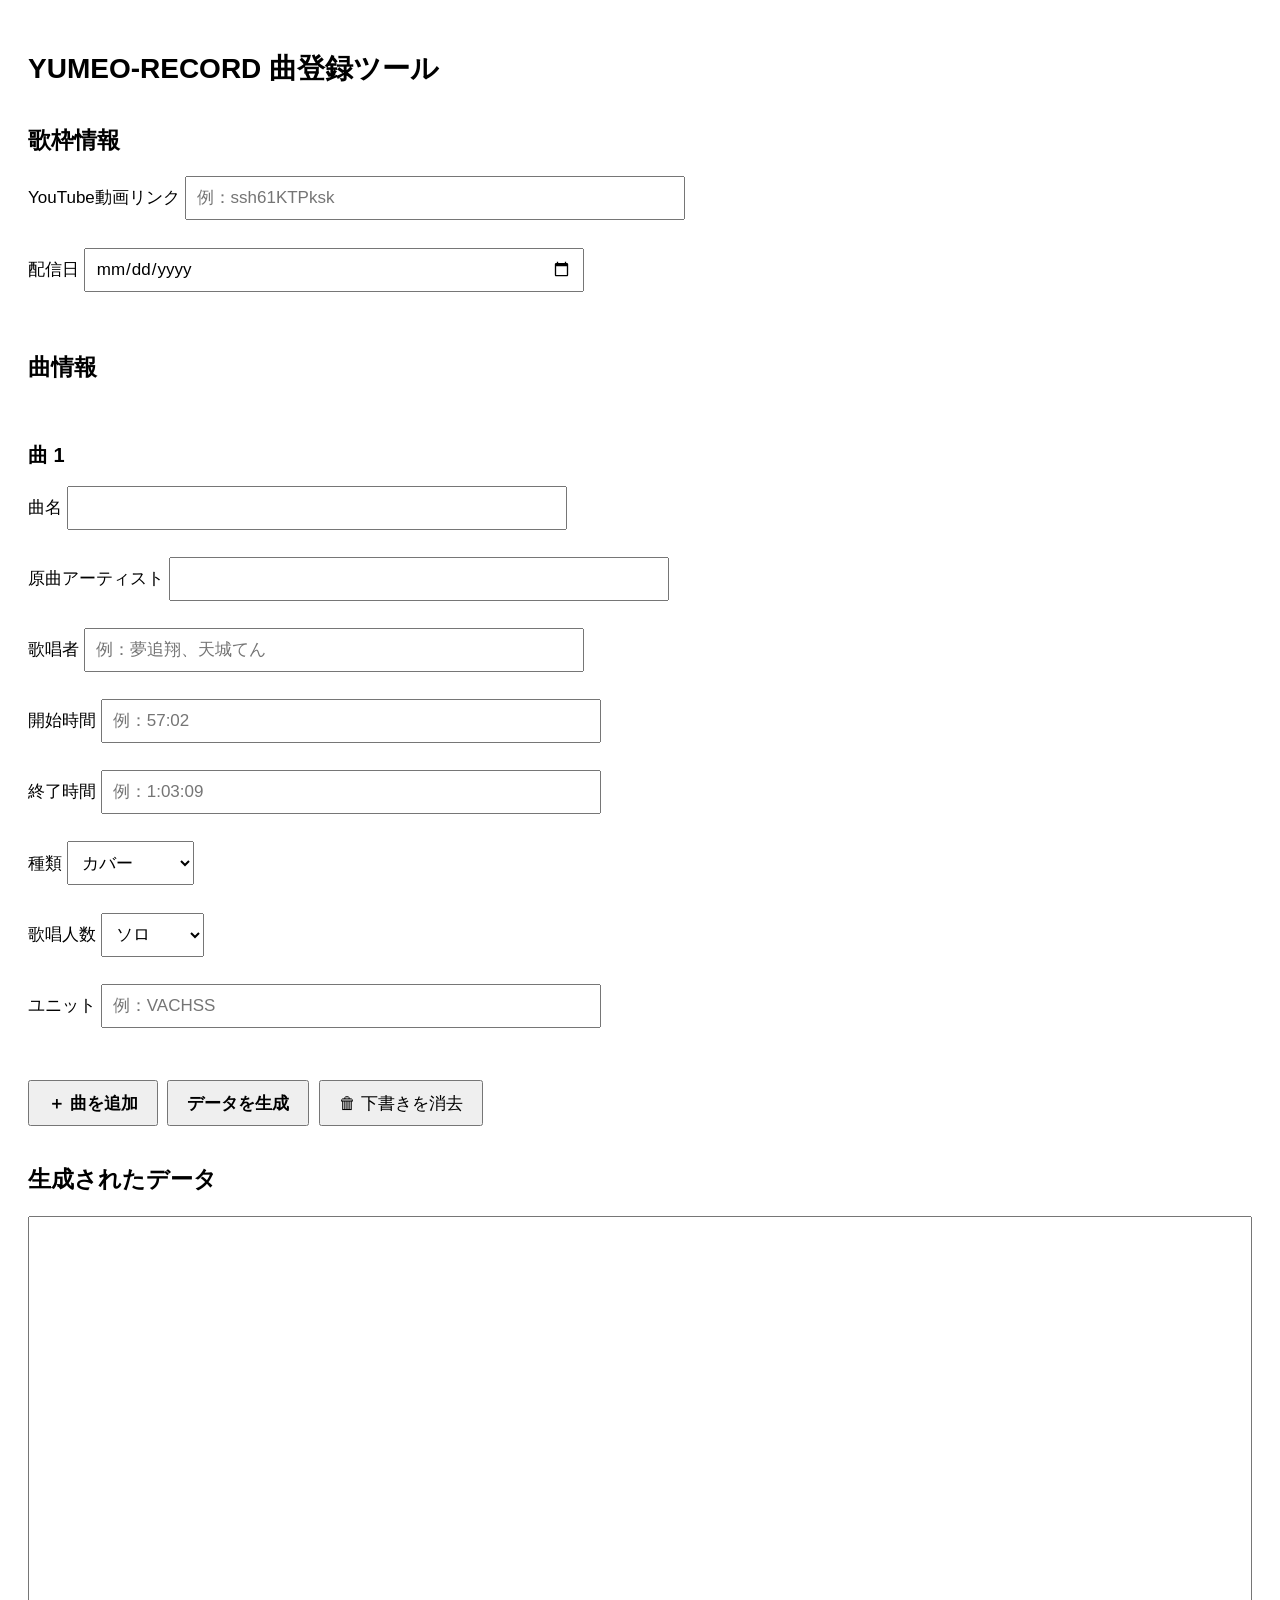
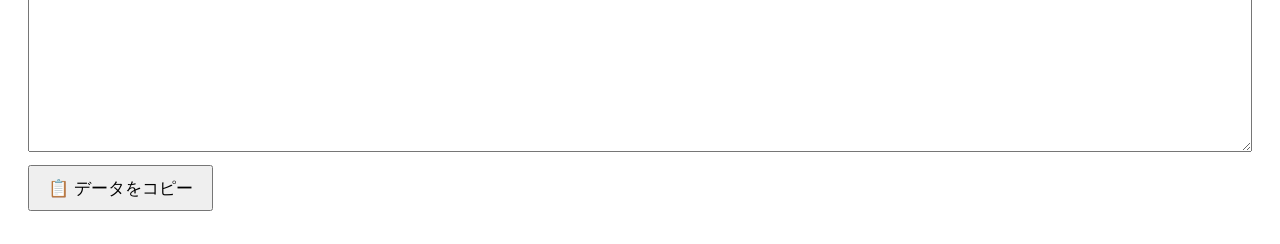
<file: song-editor.html>
<!DOCTYPE html>
<html lang="ja">
<head>
<meta charset="UTF-8">
<meta name="viewport" content="width=device-width, initial-scale=1.0">
<title>YUMEO-RECORD 曲登録ツール</title>
<style>
/* =========================
  曲登録ツール 全体
  ========================= */
body {
   font-family: sans-serif;
   font-size: 17px;
   line-height: 1.6;
   padding: 20px;
   box-sizing: border-box;
}
h1 {
   font-size: 28px;
   margin-bottom: 30px;
}
h2 {
   font-size: 23px;
   margin-top: 30px;
   margin-bottom: 18px;
}
h3 {
   font-size: 20px;
   margin-bottom: 15px;
}
label {
   font-size: 17px;
}
input,
select,
button,
textarea {
   font-family: inherit;
   font-size: 17px;
   box-sizing: border-box;
}
input,
select {
   min-height: 44px;
   padding: 8px 10px;
}
input[type="text"],
input[type="date"] {
   width: 100%;
   max-width: 500px;
}
button {
   min-height: 46px;
   padding: 8px 18px;
   margin: 5px 5px 5px 0;
   cursor: pointer;
}
#addSongButton,
#generateButton {
   font-weight: bold;
}
textarea {
   width: 100%;
   min-height: 400px;
   padding: 12px;
   line-height: 1.5;
   font-family: monospace;
}
.song-input {
   padding: 15px 0;
}
.song-input hr {
   margin: 25px 0;
}
/* =========================
  自動保存関連
  ========================= */
#saveStatus {
   margin: 10px 0 20px;
   font-size: 15px;
}
#clearDraftButton {
   margin-top: 10px;
}
</style>
</head>
<body>
<h1>YUMEO-RECORD 曲登録ツール</h1>
<h2>歌枠情報</h2>
<label>
   YouTube動画リンク
<input
       type="text"
       id="videoId"
       placeholder="例：ssh61KTPksk"
>
</label>
<br><br>
<label>
   配信日
<input type="date" id="date">
</label>
<br><br>
<h2>曲情報</h2>
<div id="songInputs">
<div class="song-input">
<h3>曲 1</h3>
<label>
           曲名
<input type="text" class="title">
</label>
<br><br>
<label>
           原曲アーティスト
<input type="text" class="artist">
</label>
<br><br>
<label>
           歌唱者
<input
               type="text"
               class="singer"
               placeholder="例：夢追翔、天城てん"
>
</label>
<br><br>
<label>
           開始時間
<input
               type="text"
               class="start"
               placeholder="例：57:02"
>
</label>
<br><br>
<label>
           終了時間
<input
               type="text"
               class="end"
               placeholder="例：1:03:09"
>
</label>
<br><br>
<label>
           種類
<select class="type">
<option value="cover">カバー</option>
<option value="original">オリジナル</option>
</select>
</label>
<br><br>
<label>
           歌唱人数
<select class="count">
<option value="1">ソロ</option>
<option value="2">2人</option>
<option value="3">3人</option>
<option value="4">4人</option>
<option value="5">5人以上</option>
</select>
</label>
<br><br>
<label>
           ユニット
<input
               type="text"
               class="unit"
               placeholder="例：VACHSS"
>
</label>
</div>
</div>
<br>
<button type="button" id="addSongButton">
   ＋ 曲を追加
</button>
<button type="button" id="generateButton">
   データを生成
</button>
<button type="button" id="clearDraftButton">
   🗑 下書きを消去
</button>
<div id="saveStatus"></div>
<h2>生成されたデータ</h2>
<textarea
   id="output"
   rows="20"
   cols="80"
   readonly
></textarea>
<br>
<button type="button" id="copyButton">
   📋 データをコピー
</button>
<span id="copyMessage"></span>

<script>
/* =========================
  基本設定
  ========================= */
let songNumber = 1;
const DRAFT_KEY = 'yumeoRecordSongToolDraft';
const addSongButton = document.getElementById('addSongButton');
const songInputs = document.getElementById('songInputs');
const generateButton = document.getElementById('generateButton');
const output = document.getElementById('output');
const copyButton = document.getElementById('copyButton');
const copyMessage = document.getElementById('copyMessage');
const saveStatus = document.getElementById('saveStatus');
const clearDraftButton = document.getElementById('clearDraftButton');

/* =========================
  時間を秒数に変換
  ========================= */
function parseTime(time) {
   if (typeof time === 'number') {
       return time;
   }
   if (!time) {
       return 0;
   }
   const parts = String(time)
       .trim()
       .split(':')
       .map(Number);
   if (parts.some(Number.isNaN)) {
       return 0;
   }
   if (parts.length === 1) {
       return parts[0];
   }
   if (parts.length === 2) {
       // 分:秒
       return parts[0] * 60 + parts[1];
   }
   if (parts.length === 3) {
       // 時:分:秒
       return parts[0] * 3600 + parts[1] * 60 + parts[2];
   }
   return 0;
}

/* =========================
  YouTubeリンクから動画IDを取得
  ========================= */
function getYouTubeVideoId(input) {
   if (!input) {
       return '';
   }
   // 動画IDだけ入力された場合
   if (/^[a-zA-Z0-9_-]{11}$/.test(input)) {
       return input;
   }
   try {
       const url = new URL(input);
       const hostname = url.hostname;
       // youtube.com
       if (
           hostname === 'www.youtube.com' ||
           hostname === 'youtube.com'
       ) {
           const videoId = url.searchParams.get('v');
           if (videoId) {
               return videoId;
           }
           // /shorts/XXXXXXXXXXX
           const shortsMatch =
               url.pathname.match(/^\/shorts\/([^/]+)/);
           if (shortsMatch) {
               return shortsMatch[1];
           }
           // /live/XXXXXXXXXXX
           const liveMatch =
               url.pathname.match(/^\/live\/([^/]+)/);
           if (liveMatch) {
               return liveMatch[1];
           }
       }
       // youtu.be
       if (hostname === 'youtu.be') {
           const videoId =
               url.pathname.substring(1).split('/')[0];
           if (videoId) {
               return videoId;
           }
       }
   } catch (error) {
       // URLとして解析できない場合
   }
   return input;
}

/* =========================
  曲入力欄を作成
  ========================= */
function createSongInput(number, data = {}) {
   const songInput = document.createElement('div');
   songInput.className = 'song-input';
   songInput.innerHTML = `
<hr>
<h3>曲 ${number}</h3>
<label>
           曲名
<input
               type="text"
               class="title"
               value="${escapeHtml(data.title || '')}"
>
</label>
<br><br>
<label>
           原曲アーティスト
<input
               type="text"
               class="artist"
               value="${escapeHtml(data.artist || '')}"
>
</label>
<br><br>
<label>
           歌唱者
<input
               type="text"
               class="singer"
               placeholder="例：夢追翔、天城てん"
               value="${escapeHtml(data.singer || '')}"
>
</label>
<br><br>
<label>
           開始時間
<input
               type="text"
               class="start"
               placeholder="例：57:02"
               value="${escapeHtml(data.start || '')}"
>
</label>
<br><br>
<label>
           終了時間
<input
               type="text"
               class="end"
               placeholder="例：1:03:09"
               value="${escapeHtml(data.end || '')}"
>
</label>
<br><br>
<label>
           種類
<select class="type">
<option value="cover"
                   ${data.type === 'cover' ? 'selected' : ''}>
                   カバー
</option>
<option value="original"
                   ${data.type === 'original' ? 'selected' : ''}>
                   オリジナル
</option>
</select>
</label>
<br><br>
<label>
           歌唱人数
<select class="count">
<option value="1"
                   ${data.count === '1' ? 'selected' : ''}>
                   ソロ
</option>
<option value="2"
                   ${data.count === '2' ? 'selected' : ''}>
                   2人
</option>
<option value="3"
                   ${data.count === '3' ? 'selected' : ''}>
                   3人
</option>
<option value="4"
                   ${data.count === '4' ? 'selected' : ''}>
                   4人
</option>
<option value="5"
                   ${data.count === '5' ? 'selected' : ''}>
                   5人以上
</option>
</select>
</label>
<br><br>
<label>
           ユニット
<input
               type="text"
               class="unit"
               placeholder="例：VACHSS"
               value="${escapeHtml(data.unit || '')}"
>
</label>
   `;
   songInputs.appendChild(songInput);
   return songInput;
}

/* =========================
  HTMLエスケープ
  ========================= */
function escapeHtml(value) {
   return String(value)
       .replace(/&/g, '&amp;')
       .replace(/</g, '&lt;')
       .replace(/>/g, '&gt;')
       .replace(/"/g, '&quot;')
       .replace(/'/g, '&#039;');
}

/* =========================
  現在の入力内容を取得
  ========================= */
function collectDraftData() {
   const songs = [];
   document.querySelectorAll('.song-input').forEach(song => {
       songs.push({
           title:
               song.querySelector('.title')?.value || '',
           artist:
               song.querySelector('.artist')?.value || '',
           singer:
               song.querySelector('.singer')?.value || '',
           start:
               song.querySelector('.start')?.value || '',
           end:
               song.querySelector('.end')?.value || '',
           type:
               song.querySelector('.type')?.value || 'cover',
           count:
               song.querySelector('.count')?.value || '1',
           unit:
               song.querySelector('.unit')?.value || ''
       });
   });
   return {
       videoId:
           document.getElementById('videoId')?.value || '',
       date:
           document.getElementById('date')?.value || '',
       songs: songs,
       output:
           output?.value || '',
       songNumber: songNumber
   };
}

/* =========================
  下書きを保存
  ========================= */
function saveDraft() {
   try {
       const draft = collectDraftData();
       localStorage.setItem(
           DRAFT_KEY,
           JSON.stringify(draft)
       );
       if (saveStatus) {
           const now = new Date();
           saveStatus.textContent =
               `✓ 入力内容を自動保存しました（${now.toLocaleTimeString('ja-JP')}）`;
       }
   } catch (error) {
       console.error(
           '下書きの保存に失敗しました。',
           error
       );
   }
}

/* =========================
  下書きが存在するか確認
  ========================= */
function hasDraft() {
   return !!localStorage.getItem(DRAFT_KEY);
}

/* =========================
  下書きを復元
  ========================= */
function restoreDraft() {
   try {
       const saved =
           localStorage.getItem(DRAFT_KEY);
       if (!saved) {
           return false;
       }
       const draft = JSON.parse(saved);
       // 歌枠情報
       document.getElementById('videoId').value =
           draft.videoId || '';
       document.getElementById('date').value =
           draft.date || '';
       // 曲入力欄をいったんクリア
       songInputs.innerHTML = '';
       // 保存されていた曲を復元
       if (Array.isArray(draft.songs) && draft.songs.length > 0) {
           draft.songs.forEach((song, index) => {
               const number = index + 1;
               createSongInput(number, song);
           });
           songNumber = draft.songs.length;
       } else {
           createFirstSongInput();
       }
       // 生成済みデータ
       output.value =
           draft.output || '';
       if (saveStatus) {
           saveStatus.textContent =
               '✓ 前回の入力内容を復元しました';
       }
       return true;
   } catch (error) {
       console.error(
           '下書きの復元に失敗しました。',
           error
       );
       return false;
   }
}

/* =========================
  最初の曲入力欄を作成
  ========================= */
function createFirstSongInput() {
   songInputs.innerHTML = `
<div class="song-input">
<h3>曲 1</h3>
<label>
               曲名
<input type="text" class="title">
</label>
<br><br>
<label>
               原曲アーティスト
<input type="text" class="artist">
</label>
<br><br>
<label>
               歌唱者
<input
                   type="text"
                   class="singer"
                   placeholder="例：夢追翔、天城てん"
>
</label>
<br><br>
<label>
               開始時間
<input
                   type="text"
                   class="start"
                   placeholder="例：57:02"
>
</label>
<br><br>
<label>
               終了時間
<input
                   type="text"
                   class="end"
                   placeholder="例：1:03:09"
>
</label>
<br><br>
<label>
               種類
<select class="type">
<option value="cover">
                       カバー
</option>
<option value="original">
                       オリジナル
</option>
</select>
</label>
<br><br>
<label>
               歌唱人数
<select class="count">
<option value="1">
                       ソロ
</option>
<option value="2">
                       2人
</option>
<option value="3">
                       3人
</option>
<option value="4">
                       4人
</option>
<option value="5">
                       5人以上
</option>
</select>
</label>
<br><br>
<label>
               ユニット
<input
                   type="text"
                   class="unit"
                   placeholder="例：VACHSS"
>
</label>
</div>
   `;
   songNumber = 1;
}

/* =========================
  「＋ 曲を追加」
  ========================= */
addSongButton.addEventListener('click', () => {
   songNumber++;
   createSongInput(songNumber);
   saveDraft();
});

/* =========================
  データ生成
  ========================= */
generateButton.addEventListener('click', () => {
   const date =
       document.getElementById('date').value;
   const videoInput =
       document.getElementById('videoId')
           .value
           .trim();
   const video =
       getYouTubeVideoId(videoInput);
   const songs =
       document.querySelectorAll('.song-input');
   const result = [];

   songs.forEach(song => {
       const title =
           song.querySelector('.title')
               ?.value
               .trim() || '';
       const artist =
           song.querySelector('.artist')
               ?.value
               .trim() || '';
       const singer =
           song.querySelector('.singer')
               ?.value
               .trim() || '';
       const start =
           song.querySelector('.start')
               ?.value
               .trim() || '';
       const end =
           song.querySelector('.end')
               ?.value
               .trim() || '';
       const type =
           song.querySelector('.type')
               ?.value || 'cover';
       const count =
           song.querySelector('.count')
               ?.value || '1';
       const unit =
           song.querySelector('.unit')
               ?.value
               .trim() || '';

       // 曲名が空欄ならスキップ
       if (!title) {
           return;
       }

       const songData = {
           title: title,
           count: count,
           type: type,
           date: date,
           unit: unit,
           artist: artist,
           singer: singer,
           video: video
       };

       // 開始時間
       if (start !== '') {
           songData.start =
               parseTime(start);
       }

       // 終了時間
       if (end !== '') {
           songData.end =
               parseTime(end);
       }

       result.push(songData);
   });

   /* =========================
      JavaScript形式に変換
      ========================= */
   const formatted =
       result.map(song => {
           const lines = [
               `  {`,
               `    title: ${JSON.stringify(song.title)},`,
               `    count: ${JSON.stringify(song.count)},`,
               `    type: ${JSON.stringify(song.type)},`,
               `    date: ${JSON.stringify(song.date)},`,
               `    unit: ${JSON.stringify(song.unit)},`,
               `    artist: ${JSON.stringify(song.artist)},`,
               `    singer: ${JSON.stringify(song.singer)},`,
               `    video: ${JSON.stringify(song.video)}`
           ];

           if (song.start !== undefined) {
               lines[lines.length - 1] += ',';
               lines.push(
                   `    start: ${song.start}`
               );
           }

           if (song.end !== undefined) {
               lines[lines.length - 1] += ',';
               lines.push(
                   `    end: ${song.end}`
               );
           }

           lines.push(`  },`);
           return lines.join('\n');
       }).join('\n');

   output.value = formatted;
   saveDraft();
});

/* =========================
  データをコピー
  ========================= */
copyButton.addEventListener('click', async () => {
   if (!output.value) {
       copyMessage.textContent =
           'コピーするデータがありません';
       return;
   }

   try {
       await navigator.clipboard.writeText(
           output.value
       );
       copyMessage.textContent =
           '✓ コピーしました！';
       setTimeout(() => {
           copyMessage.textContent = '';
       }, 2000);
   } catch (error) {
       output.select();
       document.execCommand('copy');
       copyMessage.textContent =
           '✓ コピーしました！';
       setTimeout(() => {
           copyMessage.textContent = '';
       }, 2000);
   }
});

/* =========================
  入力時の自動保存
  ========================= */
document.addEventListener(
   'input',
   event => {
       if (
           event.target.matches(
               '#videoId, #date, .title, .artist, .singer, .start, .end, .unit'
           )
       ) {
           saveDraft();
       }
   }
);

/* =========================
  選択変更時の自動保存
  ========================= */
document.addEventListener(
   'change',
   event => {
       if (
           event.target.matches(
               '#date, .type, .count'
           )
       ) {
           saveDraft();
       }
   }
);

/* =========================
  下書きを消去
  ========================= */
clearDraftButton.addEventListener('click', () => {
   const confirmed =
       confirm(
           '保存されている下書きを消去しますか？\n\nこの操作は元に戻せません。'
       );
   if (!confirmed) {
       return;
   }
   localStorage.removeItem(DRAFT_KEY);
   // 入力欄を初期状態に戻す
   document.getElementById('videoId').value = '';
   document.getElementById('date').value = '';
   output.value = '';
   createFirstSongInput();
   if (saveStatus) {
       saveStatus.textContent =
           '下書きを消去しました';
   }
});

/* =========================
  ページ読み込み時
  ========================= */
window.addEventListener('DOMContentLoaded', () => {
   if (!hasDraft()) {
       return;
   }

   const shouldRestore =
       confirm(
           '前回の入力内容が保存されています。\n\n入力途中の内容を復元しますか？'
       );

   if (shouldRestore) {
       restoreDraft();
   } else {
       if (saveStatus) {
           saveStatus.textContent =
               '前回の下書きは復元しませんでした';
       }
   }
});
</script>
</body>
</html>
</file>
